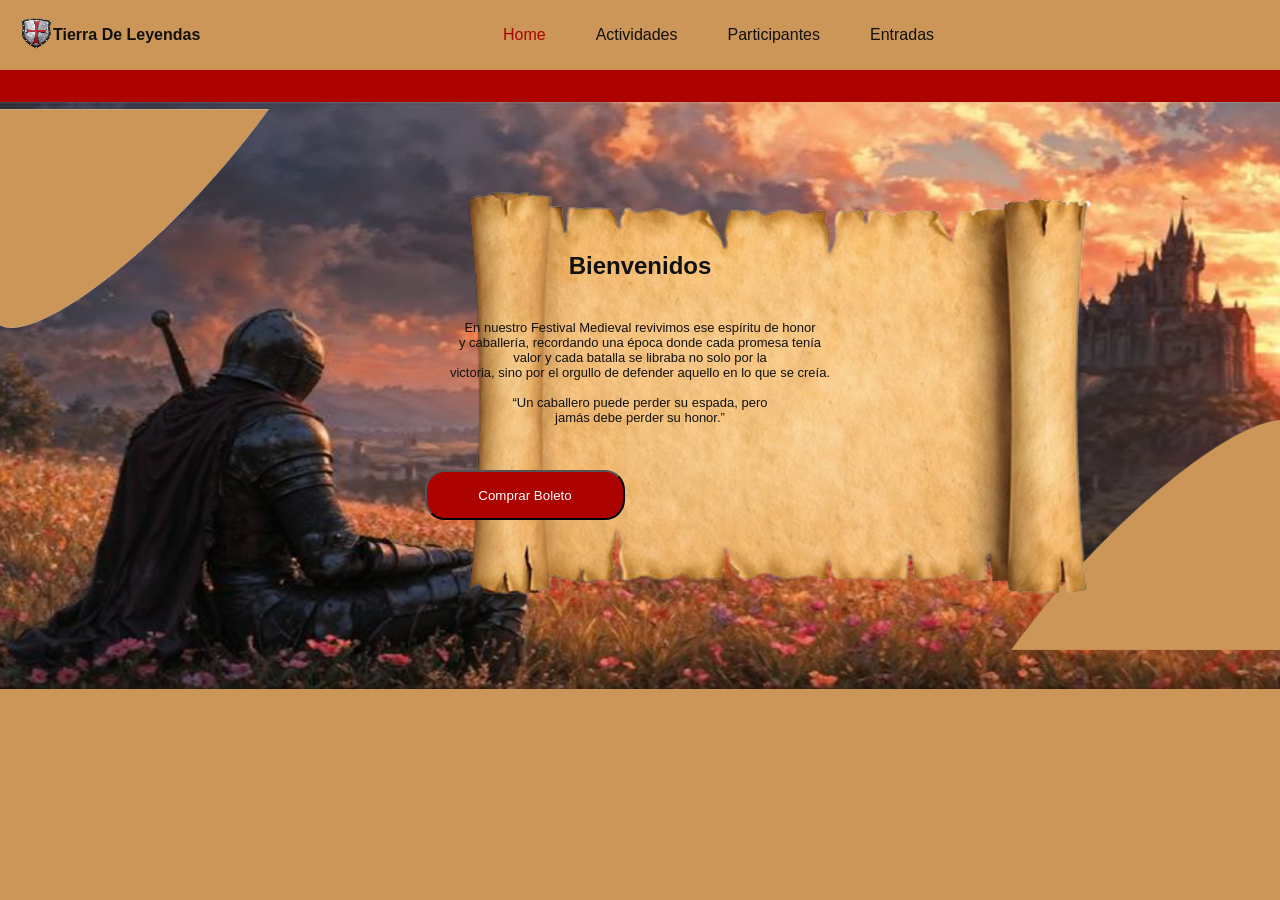
<file: TierraDeLeyendas/index.html>
<!DOCTYPE html>
<html lang="es">
<head>
    <meta charset="UTF-8">
    <meta name="viewport" content="width=device-width, initial-scale=1.0">
    <title>Document</title>
    <link rel="stylesheet" href="./css/styles.css">
</head>
<body class="fondo letra">
    <header>
        <div><img src="./img/escudo.png" id="escudo" alt=""></div>
        <div>
            <h1 class="letra">Tierra De Leyendas</h1>
        </div>
        <div>
            <nav>
                <ul>
                    <li>Entradas</li>
                    <li>Participantes</li>
                    <li>Actividades</li>
                    <li class="letraroja">Home</li>
                </ul>
            </nav>
        </div>
        <div><button><img src="./img/espada.png" id="espada" alt=""></button></div>
    </header>
    <div class="row rojo"></div>
    <section id="inicio">
        <img src="./img/Vector 1.png" id="V1" alt="">
        <img src="./img/Vector 2.png" id="V2" alt="">
        <img src="./img/papel.png" id="papel" alt="">
        <h2>Bienvenidos</h2>
        <p>En nuestro Festival Medieval revivimos ese espíritu de honor<br>
        y caballería, recordando una época donde cada promesa tenía<br>
        valor y cada batalla se libraba no solo por la <br> 
        victoria, sino por el orgullo de defender aquello en lo que se creía.
        <br><br>
        “Un caballero puede perder su espada, pero <br> jamás debe perder su honor.”</p>
         <button class="rojo blanco">Comprar Boleto</button>
    </section>
</body>
</html>
</file>
<file: TierraDeLeyendas/css/styles.css>
* {
    padding: 0;
    margin: 0;
}

:root{
    --letra: #111111;
    --fondo: #CB9657;
    --rojo: #AC0300;
    --blanco: white;
}

.blanco{
    color: var(--blanco);
}
.fondo{
    background-color: var(--fondo);
}

.rojo{
    background-color: var(--rojo);
}

.letra{
    color: var(--letra);
}
.letraroja{
    color: var(--rojo);
}

body {
    font-family: Arial, Helvetica, sans-serif;
}

header {
    display: flex;
    justify-content: space-between;
    
   
    padding: 15px 20px;
    align-items: center;
    width: calc(100%-40px);
    
}
h1{
    width: 150px;
    font-size: medium;
}
header>div>nav>ul {
    flex-direction: row-reverse;
    display: flex;
    gap: 50px;
    padding-right: 400px;
}
header>div>h1{
    padding-right: 300px;
}



header>div>nav>ul>li {
    list-style-type: none;
}

header>div>button {
    background-color: transparent;
    width: 40px;
    height: 40px;
    border-radius: 50%;
    border-style: none;
    margin-right: 50px;
}

header>div:last-child {
    display: flex;
    gap: 10px;
}
.row{
    height: 1%;
    gap: 10px;
    padding-top: 2.5%;
}

#V1{
   position: absolute;
   top: 109px;
   left: 0px;
   width: 21%;    
}

#V2{
   position: absolute;
   top: 420px;
   right: 0px;
   width: 21%;    
}

section#inicio{
    background-image: url(../img/caballeropaisaje.png);
    background-size: 100% 100%;
    height: 587px;
}

img#espada{
    height: 33px;
    width: 33px;
}
img#escudo{
    height: 33px;
    width: 33px;
}
img#papel{
    position: absolute;
    top: 170px;
    left: 450px;
    height: 450px;
    width: 650px;
    
}

h2{
    position: relative;
    padding-top: 150px;
    text-align: center;
    z-index: 1;
}
p{
    position: relative;
    font-size: small;
    text-align: center;
    padding-top: 40px;
    z-index: 1;
}

section#inicio>button{
    
    border-radius: 20px;
    position: absolute;
    z-index: 10;
    width: 200px;
    height: 50px;
    top: 470px;
    right: 655px;

}
</file>
